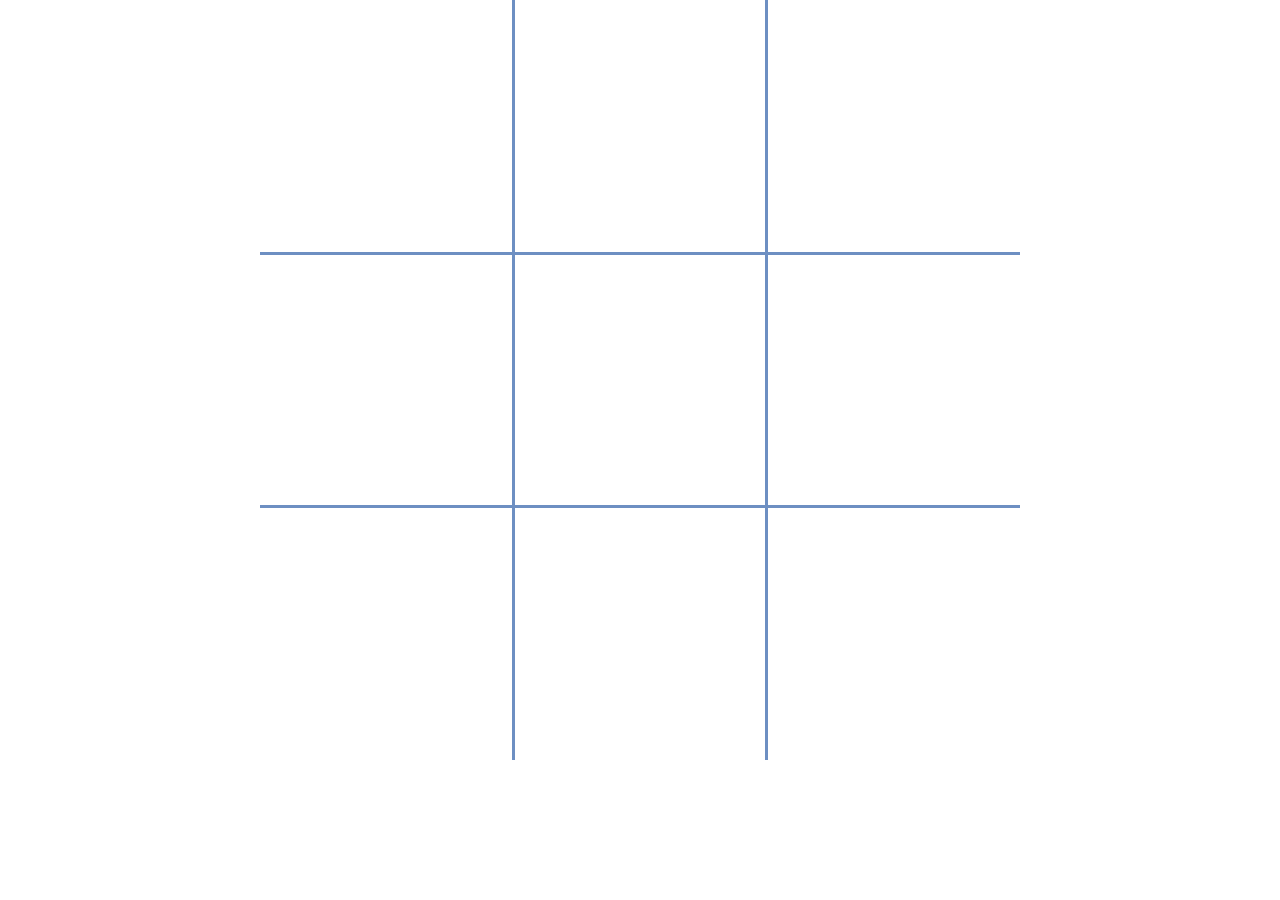
<file: play.html>
<!DOCTYPE html>
<html class="no-js" lang="en">
    <head>
        <title>Tic Tac Toe</title>
        <meta http-equiv="x-ua-compatible" content="ie=edge">
	    <meta name="viewport" content="width=device-width, initial-scale=1.0" />

        <link rel="stylesheet" href="./css/bootstrap/bootstrap.css">
        <link rel="stylesheet" href="./css/custom/style.css">
        <link href="https://fonts.googleapis.com/css?family=Quicksand&display=swap" rel="stylesheet">

        <script src="./js/jquery-3.3.1.min.js"></script>
        <script src="./js/bootstrap/bootstrap.min.js"></script>
        <script src="./js/main.js"></script>
    </head>

    <body>
        <div class="container">
            <div class="row">
                <div class="col-8 offset-2">
                    <div class="row">
                        
                        <table id="grid" class="hidden">
                            <tr id="top-row">
                                <td id="s00" class="square left-col"  row="0" col="0"><p></p></td>
                                <td id="s01" class="square mid-col"   row="0" col="1"><p></p></td>
                                <td id="s02" class="square right-col" row="0" col="2"><p></p></td>
                            </tr>
                            <tr id="mid-row">
                                <td id="s10" class="square left-col"  row="1" col="0"><p></p></td>
                                <td id="s11" class="square mid-col"   row="1" col="1"><p></p></td>
                                <td id="s12" class="square right-col" row="1" col="2"><p></p></td>
                            </tr>
                            <tr id="bot-row">
                                <td id="s20" class="square left-col"  row="2" col="0"><p></p></td>
                                <td id="s21" class="square mid-col"   row="2" col="1"><p></p></td>
                                <td id="s22" class="square right-col" row="2" col="2"><p></p></td>
                            </tr>
                        </table>

                    </div>
                </div>
            </div>
        </div>
    </body>
</html>
</file>
<file: css/custom/style.css>
.square {
    text-align: center;
    vertical-align: middle;
    margin: 0px;
    padding: 0px;
}

.square:hover {
    background-color: #f5f5f5;
}

.square p {
    margin: 0px;
    line-height: 0px; 
    text-shadow: 3px 2px #6d8fc2;
    font-family: 'Quicksand', sans-serif;   
   -moz-user-select: -moz-none;
   -khtml-user-select: none;
   -webkit-user-select: none;
   -ms-user-select: none;
    user-select: none;
    z-index: -1;
}

#grid {
    width: 100%; 
    text-align: center;
}

.hidden {
    visibility: hidden;
}

#top-row {
    border-bottom: #6d8fc2 solid 3px;
}

#mid-row {
    border-top: #6d8fc2 solid 3px;
    border-bottom: #6d8fc2 solid 3px;
}

#bot-row {
    border-top: #6d8fc2 solid 3px;
}

.left-col {
    border-right: #6d8fc2 solid 3px;
}

.mid-col {
    border-left: #6d8fc2 solid 3px;
    border-right: #6d8fc2 solid 3px;
}

.right-col {
    border-left: #6d8fc2 solid 3px;
}
</file>
